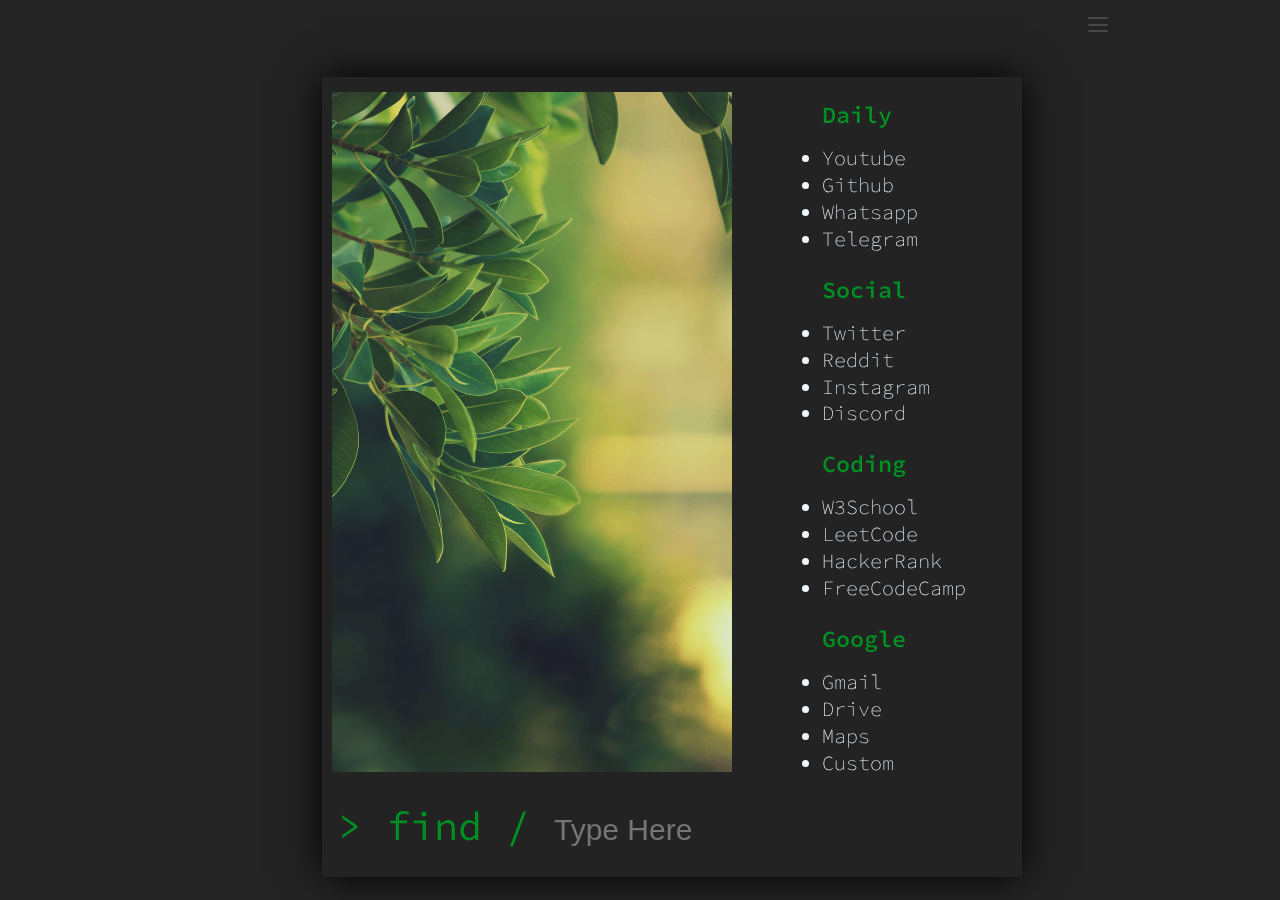
<file: index.html>
<!DOCTYPE html>
<html lang="en">
  <head>
    <meta charset="UTF-8" />
    <meta http-equiv="X-UA-Compatible" content="IE=edge" />
    <meta name="viewport" content="width=device-width, initial-scale=1.0" />
    <link rel="stylesheet" href="./main-themes/green/style.css" />
    <link
      href="https://fonts.googleapis.com/css2?family=Source+Code+Pro&amp;display=swap"
      rel="stylesheet"
    />
    <title>Startpage</title>
  </head>

  <body>
    <nav class="navbar">
      <div class="navbar-container container">
        <input type="checkbox" name="" id="" />
        <div class="hamburger-lines">
          <span class="line line1"></span>
          <span class="line line2"></span>
          <span class="line line3"></span>
        </div>
        <ul class="menu-items">
          <li><a onclick="changeCSS('blue',0)">blue</a></li>
          <li><a onclick="changeCSS('cherry',0)">cherry</a></li>
          <li><a onclick="changeCSS('violet',0)">violet</a></li>
          <li><a onclick="changeCSS('green',0)">green</a></li>
          <li><a onclick="changeCSS('mesh-purple',0)">mesh-purple</a></li>
          <li><a onclick="changeCSS('orange',0)">orange</a></li>
          <li><a onclick="changeCSS('purple',0)">purple</a></li>
          <li><a onclick="changeCSS('white',0)">white</a></li>
          <li><a onclick="changeCSS('retro-gradient',0)">retro-gradient</a></li>
          <li><a onclick="changeCSS('summer-wave',0)">summer-wave</a></li>
          <li>
            <a onclick="changeCSS('Animated-Gradient',0)">animated-gradient</a>
          </li>
        </ul>
      </div>
    </nav>
    <div class="wrapper">
      <div class="bg"></div>
      <div class="maincard">
        <div class="content">
          <div class="image">
            <img
              id="img"
              src="./main-themes/green/images/png.png"
              alt="No image"
            />
          </div>
          <div id="links" class="links">
            <section>
              <h3>Daily</h3>
              <ul>
                <li><a href="https://www.youtube.com/">Youtube</a></li>
                <li><a href="https://github.com">Github</a></li>
                <li><a href="https://web.whatsapp.com/">Whatsapp</a></li>
                <li><a href="https://web.telegram.org/z/">Telegram</a></li>
              </ul>
            </section>
            <section>
              <h3>Social</h3>
              <ul>
                <li><a href="https://twitter.com/">Twitter</a></li>
                <li><a href="https://www.reddit.com/">Reddit</a></li>
                <li><a href="https://Instagram.com">Instagram</a></li>
                <li><a href="https://discord.com/app">Discord</a></li>
              </ul>
            </section>
            <section>
              <h3>Coding</h3>
              <ul>
                <li><a href="https://www.w3schools.com/">W3School</a></li>
                <li><a href="https://leetcode.com">LeetCode</a></li>
                <li><a href="https://hackerrank.com">HackerRank</a></li>
                <li><a href="https://FreeCodeCamp.org">FreeCodeCamp</a></li>
              </ul>
            </section>
            <section>
              <h3>Google</h3>
              <ul>
                <li><a href="https://mail.google.com/mail/u/0/">Gmail</a></li>
                <li><a href="https://drive.google.com">Drive</a></li>
                <li><a href="https://maps.google.com">Maps</a></li>
                <li><a href="https://github.com/Nainish-Rai">Custom</a></li>
              </ul>
            </section>
          </div>
        </div>
        <div class="search">
          <form onsubmit="return search()">
            <label for="search_box" >> find / </label>
            <input
              type="text"
              placeholder="Type Here"
              name="search_box"
              id="search_box"
              autocomplete="off"
              
            />
          </form>
        </div>
      </div>
    </div>
  </body>
  <script>
    let theme = localStorage.getItem("selected-theme");
    if (theme) {
      let selectedTheme = document.createElement("link");
      selectedTheme.setAttribute("rel", "stylesheet");
      selectedTheme.setAttribute("type", "text/css");
      selectedTheme.setAttribute("href", `./main-themes/${theme}/style.css`);
      changeImgSrc(theme);
      // console.log(selectedTheme);
      var oldlink = document.getElementsByTagName("link").item(0);
      document
        .getElementsByTagName("head")
        .item(0)
        .replaceChild(selectedTheme, oldlink);
    }

    function changeCSS(cssFile, cssLinkIndex) {
      console.log("Onclick working");
      var oldlink = document.getElementsByTagName("link").item(cssLinkIndex);
      var newlink = document.createElement("link");
      newlink.setAttribute("rel", "stylesheet");
      newlink.setAttribute("type", "text/css");
      newlink.setAttribute("href", `./main-themes/${cssFile}/style.css`);
      changeImgSrc(cssFile);
      document
        .getElementsByTagName("head")
        .item(cssLinkIndex)
        .replaceChild(newlink, oldlink);
      // console.log(newlink);
      localStorage.setItem("selected-theme", cssFile);
    }
    function changeImgSrc(cssFile) {
      var img_bar = document.getElementById("img");
      // img_bar.src = `./main-themes/${cssFile}/images/gif.gif`;
      img_bar.src = `./main-themes/${cssFile}/images/png.png`;
    }

    const search_url = "https://google.com/search?q=";

    function search() {
      const is_url = /^(((http)|(https)):\/\/)?(www\.)?[a-zA-Z0-9]+\.[a-zA-Z]+\/?([a-zA-Z0-9/?=&%-_]+)?$/;
      const is_ip = /^(((http)|(https)):\/\/)?([0-9]{1,3}.[0-9]{1,3}.[0-9]{1,3}.[0-9]{1,3}|localhost)(:[0-9]{1,5})?(\/[a-zA-Z0-9/?=&%-_]+)?$/;

      const search_term = document.getElementById("search_box").value;
      const url_match = search_term.match(is_url);
      const ip_match = search_term.match(is_ip);
      if (url_match != null) {
        window.location.href = url_match[0].substring(0, 4) == "http" ? url_match[0] : "https://" + url_match[0];
      } else if (ip_match != null) {
        window.location.href = ip_match[0].substring(0, 4) == "http" ? ip_match[0] : "http://" + ip_match[0];
      } else {
        window.location.href = search_url + encodeURIComponent(search_term);
      }

      return false;
    }

  </script>
</html>
</file>
<file: main-themes/green/style.css>
@import url(https://fonts.googleapis.com/css2?family=Source+Code+Pro);
:root {
  --background-color: rgb(46, 255, 143);
  --link-hover:  rgb(19, 252, 112);
  --link-heading:  rgb(0, 141, 34);
  --background-glow: 0px 0px 30px rgb(0, 210, 81);
}
* {
  padding: 0;
  margin: 0;
}
html {
  height: 100vh;
  display: flex;
  align-items: center;
  justify-content: center;
}
body {
  background-color: rgb(36, 36, 36);
  font-family: "Source Code Pro", monospace;
  display: flex;
  align-items: center;
  justify-content: center;
  position: relative;
  overflow-x: hidden;
}
.wrapper {
  display: flex;
  justify-content: center;
  align-items: center;
  margin-left: 4rem;
  margin-top: -1rem;
}
.maincard {
  display: flex;
  flex-direction: column;
  background-color: rgba(35, 35, 35, 0.902);
  margin-top: 10%;
  height: 800px;
  width: 700px;
  backdrop-filter: blur(7px);
  box-shadow: 0px 0px 40px rgb(0, 0, 0);
}
.content {
  display: flex;
  gap: 3rem;
}
.image {
  max-width: 50%;
  margin-right: 60px;
}
img {
  max-height: 680px;
  max-width: 400px;
  height: 680px;
  padding-left: 10px;
  width: 400px;
  padding-top: 15px;
}
section {
  display: flex;
  flex-direction: column;
  gap: 1rem;
}
.links {
  display: flex;
  flex-direction: column;
  justify-content: space-evenly;
  gap: 1.5rem;
  width: 300px;
  margin-top: 1rem;
  padding-top: 5px;
  margin-left: 40px;
  color: aliceblue;
  font-size: 20px;
  font-weight: 100;
  border-color: rgba(255, 255, 255, 0);
  border-style: solid;
  border-width: 2px;
}
.links ul {
  display: flex;
  flex-direction: column;
  gap: 0.12rem;
}
.links h3 {
  color: var(--link-heading);
  font-weight: 600;
  align-items: center;
  display: flex;
}
a:hover {
  color: var(--link-hover);
  transform: scale(2);
  margin-bottom: 2px;
  font-weight: 500;
}

a {
  padding: 0px;
  text-decoration: none;
  color: aliceblue;
}
form {
  font-size: 2.5rem;
  margin-bottom: 0px;
  padding-top: 0px;
  border: none;
  color: var(--link-heading);
}

form input {
  border: none;
  background-color: rgba(107, 102, 255, 0);
  color: #aaa;
  font-size: 30px;
  font-weight: 500;
}
form input:focus {
  outline: none;
}
.search {
  display: flex;
  align-items: center;
  margin-top: 1.5rem;
  margin-left: 1rem;
}
.bg {
  height: 0px; /*780px;*/
  position: fixed;
  width: 700px;
  margin-left: -5rem;
  margin-top: -2rem;
  background-color: var(--background-color);
  box-shadow: var(--background-glow);
}

/* Hamburger Menu */
.navbar {
  position: fixed;
  top: 0;
  right: 0;
  opacity: 0.95;
}

.navbar-container input[type="checkbox"],
.navbar-container .hamburger-lines {
  display: block;
  cursor: pointer;
}

.navbar-container {
  display: block;
  position: relative;
  height: 64px;
}

.navbar-container input[type="checkbox"] {
  position: absolute;
  display: block;
  height: 32px;
  width: 30px;
  top: 20px;
  left: 20px;
  z-index: 5;
  opacity: 0;
}

.navbar-container .hamburger-lines {
  cursor: pointer;
  display: block;
  height: 15px;
  width: 20px;
  position: absolute;
  top: 17px;
  left: 20px;
  z-index: 2;
  display: flex;
  flex-direction: column;
  justify-content: space-between;
}

.hamburger-lines {
  width: 0.5rem;
  height: 1rem;
}

.navbar-container .hamburger-lines .line {
  cursor: pointer;
  display: block;
  height: 2px;
  width: 100%;
  border-radius: 10px;
  background: rgba(113, 113, 113, 0.503);
}

.navbar-container .hamburger-lines .line1 {
  transform-origin: 0% 0%;
  transition: transform 0.4s ease-in-out;
}

.navbar-container .hamburger-lines .line2 {
  transition: transform 0.2s ease-in-out;
}

.navbar-container .hamburger-lines .line3 {
  transform-origin: 0% 100%;
  transition: transform 0.4s ease-in-out;
}

.navbar .menu-items {
  padding-top: 100px;
  background: rgb(36, 36, 36);
  height: 100vh;
  max-width: 300px;
  transform: translate(150%);
  display: flex;
  flex-direction: column;
  margin-left: -40px;
  padding-left: 50px;
  transition: transform 0.5s ease-in-out;
  box-shadow: 5px 0px 10px 0px var(--background-color);
  list-style: none;
}

.navbar .menu-items li {
  margin-bottom: 1.5rem;
  font-size: 1rem;
  font-weight: 500;
  padding-right: 2rem;
}

.navbar .menu-items li a {
  color: var(--background-color);
}

.navbar .menu-items li a:hover {
  cursor: pointer;
  color: var(--link-hover);
}



.navbar-container input[type="checkbox"]:checked ~ .menu-items {
  transform: translateX(0em);
}

.navbar-container input[type="checkbox"]:checked ~ .hamburger-lines .line1 {
  transform: rotate(35deg);
}

.navbar-container input[type="checkbox"]:checked ~ .hamburger-lines .line2 {
  transform: scaleY(0);
}

.navbar-container input[type="checkbox"]:checked ~ .hamburger-lines .line3 {
  transform: rotate(-35deg);
}
</file>
